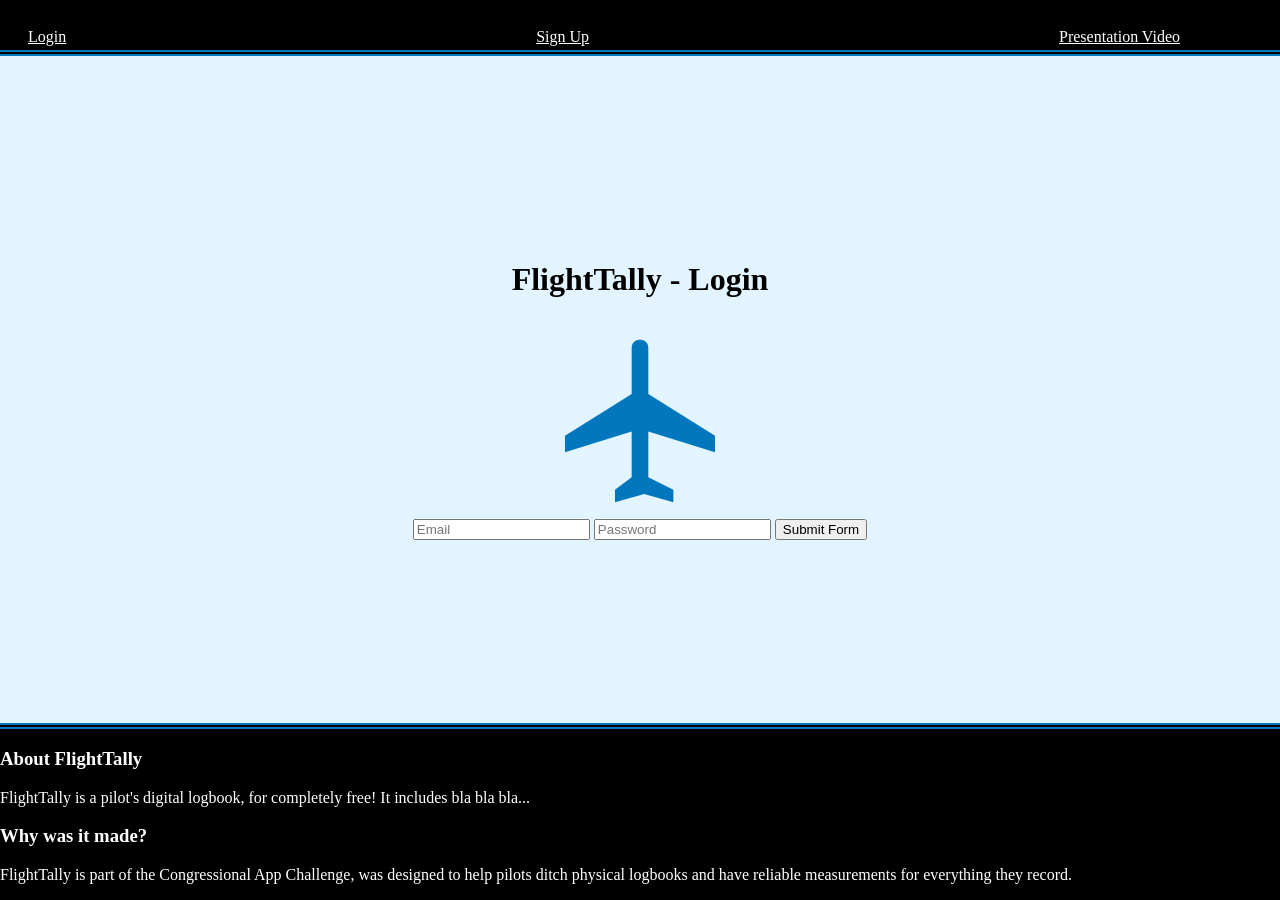
<file: login/index.html>
<!DOCTYPE html>
<html lang="en">

<head>
    <meta charset="UTF-8">
    <title>Landing Page - FlightTally</title>
    <link rel="stylesheet" href="../styles.css">
</head>

<body>
    <header>
        <div id="nav">
            <a href="index.html">Login</a>
            <a href="sign-up.html">Sign Up</a>
            <a href="https://www.youtube.com/channel/UC9McrlajFvXNZ32LDLNmZ0A">Presentation Video</a>
        </div>
    </header>

    <div id="login-area" class="center">
        <h1>FlightTally - Login</h1>
        <svg width="200" height="200" viewBox="0 0 24 24" style="background-color: #e2f4ff; border-radius: 8px;">
            <!-- Airplane Icon -->
            <path d="M21 16v-2l-8-5V3.5c0-.83-.67-1-1-1s-1 .17-1 1V9l-8 5v2l8-2.5V19l-2 1.5V22l3.5-1 3.5 1v-1.5L13 19v-5.5L21 16z" fill="#0277bd" />
        </svg>

        <form id="login-form">
            <input type="text" placeholder="Email" name="email-input" required>
            <input type="password" placeholder="Password" name="password-input" required>
            <button type="submit">Submit Form</button>
        </form>

    </div>

    <footer>
        <div>
            <h3>About FlightTally</h3>
            <p>FlightTally is a pilot's digital logbook, for completely free! It includes bla bla bla...</p>
        </div>

        <div>
            <h3>Why was it made?</h3>
            <p>FlightTally is part of the Congressional App Challenge, was designed to help pilots ditch physical logbooks and have reliable measurements
                for everything they record.
            </p>
        </div>
    </footer>
</body>
<script src="script.js"></script>
</html>
</file>
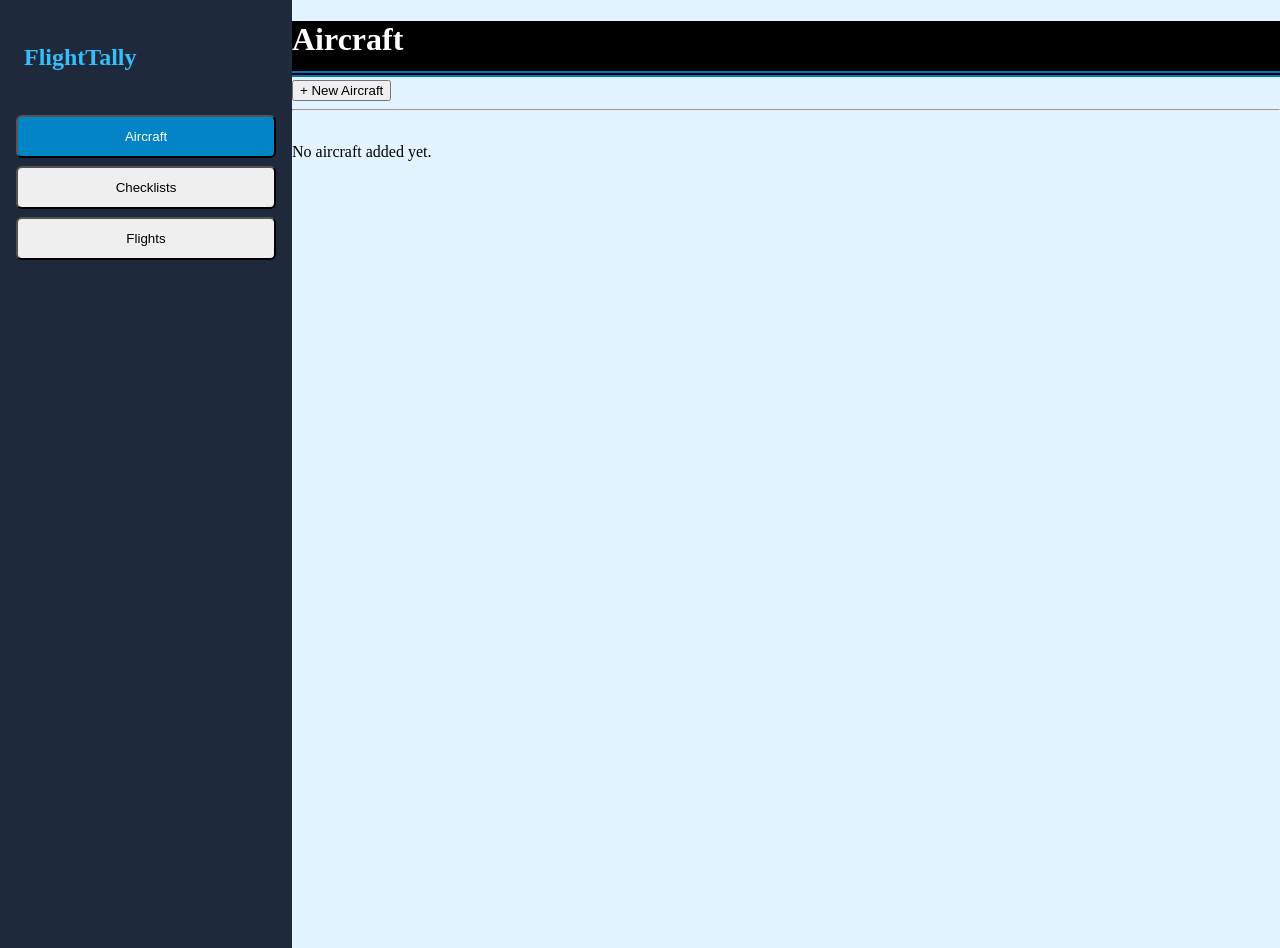
<file: dashboard/dashboard.html>
<!DOCTYPE html>
<html lang="en">

<head>
    <meta charset="UTF-8">
    <title>Dashboard - FlightTally</title>
    <link rel="stylesheet" href="../styles.css">
</head>

<body>
    <div class="dashboard-layout">
    <sidebar class="sidebar">
        <h2>FlightTally</h2>
        <sidenav>
            <button id="aircraftButton" class="active">Aircraft</button>
            <button id="checklistButton">Checklists</button>
            <button id="flightButton">Flights</button>
        </sidenav>
    </sidebar>

<!--Start of airframes page-->
<div id="aircraftDiv" class="active main-container">
    <main class="content">
        <header class="content-header">
            <h1>Aircraft</h1>
            <button id="openAdd">+ New Aircraft</button>
            <hr>
        </header>

        <div id="aircraftGrid" class="aircraft-grid"></div>
    </main>
</div>


<div id="addAircraftModal" class="modal">
    <div class="modal-content">
        <button type="button" id="closeBtn">X</button>
        <h2>Add New Aircraft</h2>
        <form id="aircraftForm">
            <input type="text" placeholder="Plane Name" name="name-input" required>
            <input type="text" placeholder="Tail Number" name="tail-input" required>
            <input type="number" placeholder="Flight Hours" name="hour-input">
            <button type="submit">Add Plane</button>
        </form>
    </div>
</div>

<div id="editAircraftModal" class="modal">
  <div class="modal-content">
    <span id="closeEditBtn" style="cursor:pointer;">&times;</span>
        <h2>Edit Aircraft</h2>
        <p>Leave everything blank to delete it</p>
        <form id="editAircraftForm">
            <input type="text" name="edit-tail-input">
            <input type="text" name="edit-name-input">
            <input type="number" name="edit-hour-input">
            <button type="submit">Save Changes</button>
        </form>
  </div>
</div>

<!--Start of Checklists Page-->
<div id="checklistDiv" class="hidden main-container">
    <main class="content">
        <header class="content-header">
            <h1>Checklists</h1>
            <button id="resetChecklistsBtn">Reset All</button>
            <hr>
        </header>
    </main>
</div>

<!--Start of Flights Page-->
<div id="flightDiv" class="hidden main-container">
    <main class="content">
        <header class="content-header">
            <h1>Flights</h1>
            <hr>
        </header>
    </main>
</div>

</body>
<script src="dashboard-script.js"></script>
</html>
</file>
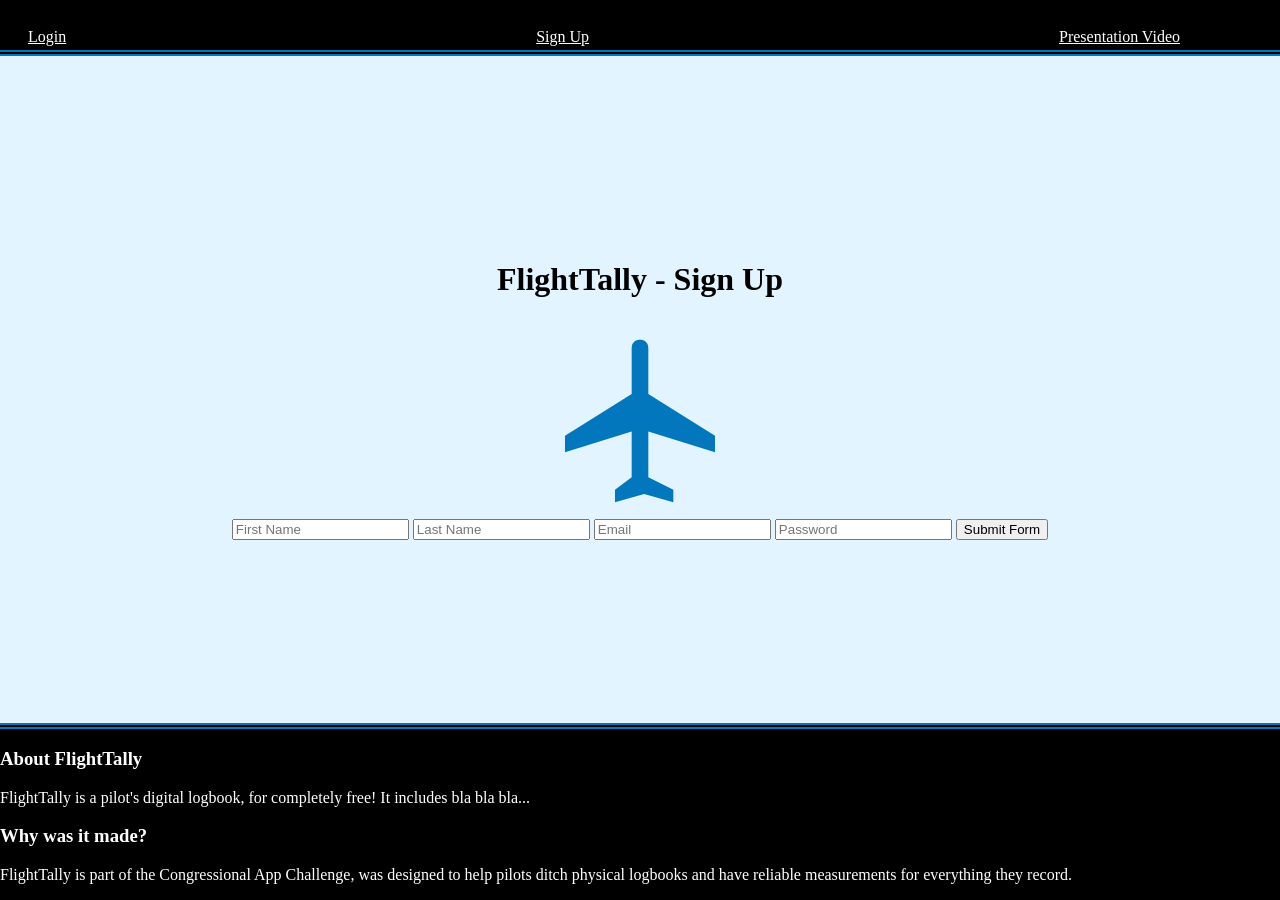
<file: login/sign-up.html>
<!DOCTYPE html>
<html lang="en">

<head>
    <meta charset="UTF-8">
    <title>Sign Up Page - FlightTally</title>
    <link rel="stylesheet" href="../styles.css">
</head>

<body>
    <header>
        <div id="nav">
            <a href="index.html">Login</a>
            <a href="sign-up.html">Sign Up</a>
            <a href="https://www.youtube.com/channel/UC9McrlajFvXNZ32LDLNmZ0A">Presentation Video</a>
        </div>
    </header>

    <div id="login-area" class="center">
        <h1>FlightTally - Sign Up</h1>
        <svg width="200" height="200" viewBox="0 0 24 24" style="background-color: #e2f4ff; border-radius: 8px;">
            <path d="M21 16v-2l-8-5V3.5c0-.83-.67-1-1-1s-1 .17-1 1V9l-8 5v2l8-2.5V19l-2 1.5V22l3.5-1 3.5 1v-1.5L13 19v-5.5L21 16z" fill="#0277bd" />
        </svg>

        <form id="sign-up-form">
            <input type="text" placeholder="First Name" name="first-name-input" required>
            <input type="text" placeholder="Last Name" name="last-name-input" required>
            <input type="text" placeholder="Email" name="email-input" required>
            <input type="password" placeholder="Password" name="password-input" required>
            <button type="submit">Submit Form</button>
        </form>
    </div>

    <footer>
        <div>
            <h3>About FlightTally</h3>
            <p>FlightTally is a pilot's digital logbook, for completely free! It includes bla bla bla...</p>
        </div>

        <div>
            <h3>Why was it made?</h3>
            <p>FlightTally is part of the Congressional App Challenge, was designed to help pilots ditch physical logbooks and have reliable measurements
                for everything they record.
            </p>
        </div>
    </footer>
</body>
<script src="script.js"></script>
</html>
</file>
<file: styles.css>
body { 
  background: #e2f4ff; 
  font-family: Verdana; 
  margin: 0; 
  
  display: flex;
  flex-direction: column;
  min-height: 100vh;
}

.dashboard-layout {
    display: flex;
}



a {
    color: inherit;
}

.text-button {
    color: inherit;
    background: none;
    border: none;
    padding: 0;
    margin: 0;
    font: inherit;
    cursor: pointer;
    text-decoration: underline;
}

header {
    height: 50px;
    background: #000000;
    color: #ffffff;
    border-bottom: 6px double #0277bd;
}

#nav {
    display: flex;
    justify-content: space-between;
    width: 90%;
    padding: 28px;
}

.center { 
  display: flex; 
  flex-direction: column; 
  justify-content: center; 
  align-items: center; 
  
  flex: 1;
}


footer {
    background: #000000;
    color: #ffffff;
    border-top: 6px double #0277bd;
}

.aircraft-grid {
    display: grid;
    grid-template-columns: repeat(auto-fill, minmax(350px, 1fr));
    gap: 20px;
    padding-top: 20px;
}

.aircraft-card {
    display: flex;
    align-items: center;
    background: #ffffff;
    border: 1px solid #e2e8f0;
    border-radius: 8px;
    padding: 16px;
    box-shadow: 0 1px 3px rgba(0,0,0,0.05);
}

.aircraft-img {
    width: 60px;
    height: 60px;
    border-radius: 6px;
    object-fit: cover;
    margin-right: 16px;
}

.aircraft-info h3 {
    margin: 0 0 4px 0;
    font-size: 16px;
}

.aircraft-info p {
    margin: 0;
    color: #64748b;
    font-size: 14px;
}

.modal {
    display: none;
    position: fixed;
    top: 0;
    left: 0;
    width: 100%;
    height: 100%;
    background: rgba(0, 0, 0, 0.5);
    justify-content: center;
    align-items: center;
}

.modal.active {
    display: flex;
}

.modal-content {
  background: white;
  padding: 20px;
  border-radius: 8px;
  width: 300px;
}


.aircraft-grid {
    margin-top: 30px;
}


.sidebar {
    width: 260px;
    min-height: 100vh;
    background-color: #1e293b;
    color: white;
    padding: 24px 16px;
    display: flex;
    flex-direction: column;
    gap: 24px;
}


.sidebar h2 {
    font-size: 1.5rem;
    font-weight: 700;
    padding-left: 8px;
    color: #38bdf8;
}


.sidebar sidenav {
    display: flex;
    flex-direction: column;
    gap: 8px;
}

.sidebar sidenav button {
    color: #000000;
    text-decoration: none;
    padding: 12px;
    border-radius: 6px;
    font-weight: 500;
    transition: all 0.2s ease;
}


.sidebar sidenav button:hover {
    background-color: #334155;
    color: white;
}


.sidebar sidenav button.active {
    background-color: #0284c7;
    color: white;
}

.main-container {
  flex: 1; 
  display: flex;
  flex-direction: column;
}

.hidden {
    display: none !important;
}

/* Container that forces inputs side-by-side */
.input-row {
  display: flex;
}

/* Controls the width of the individual inputs */
.hobbs-tach {
  width: 100%;
}
</file>
